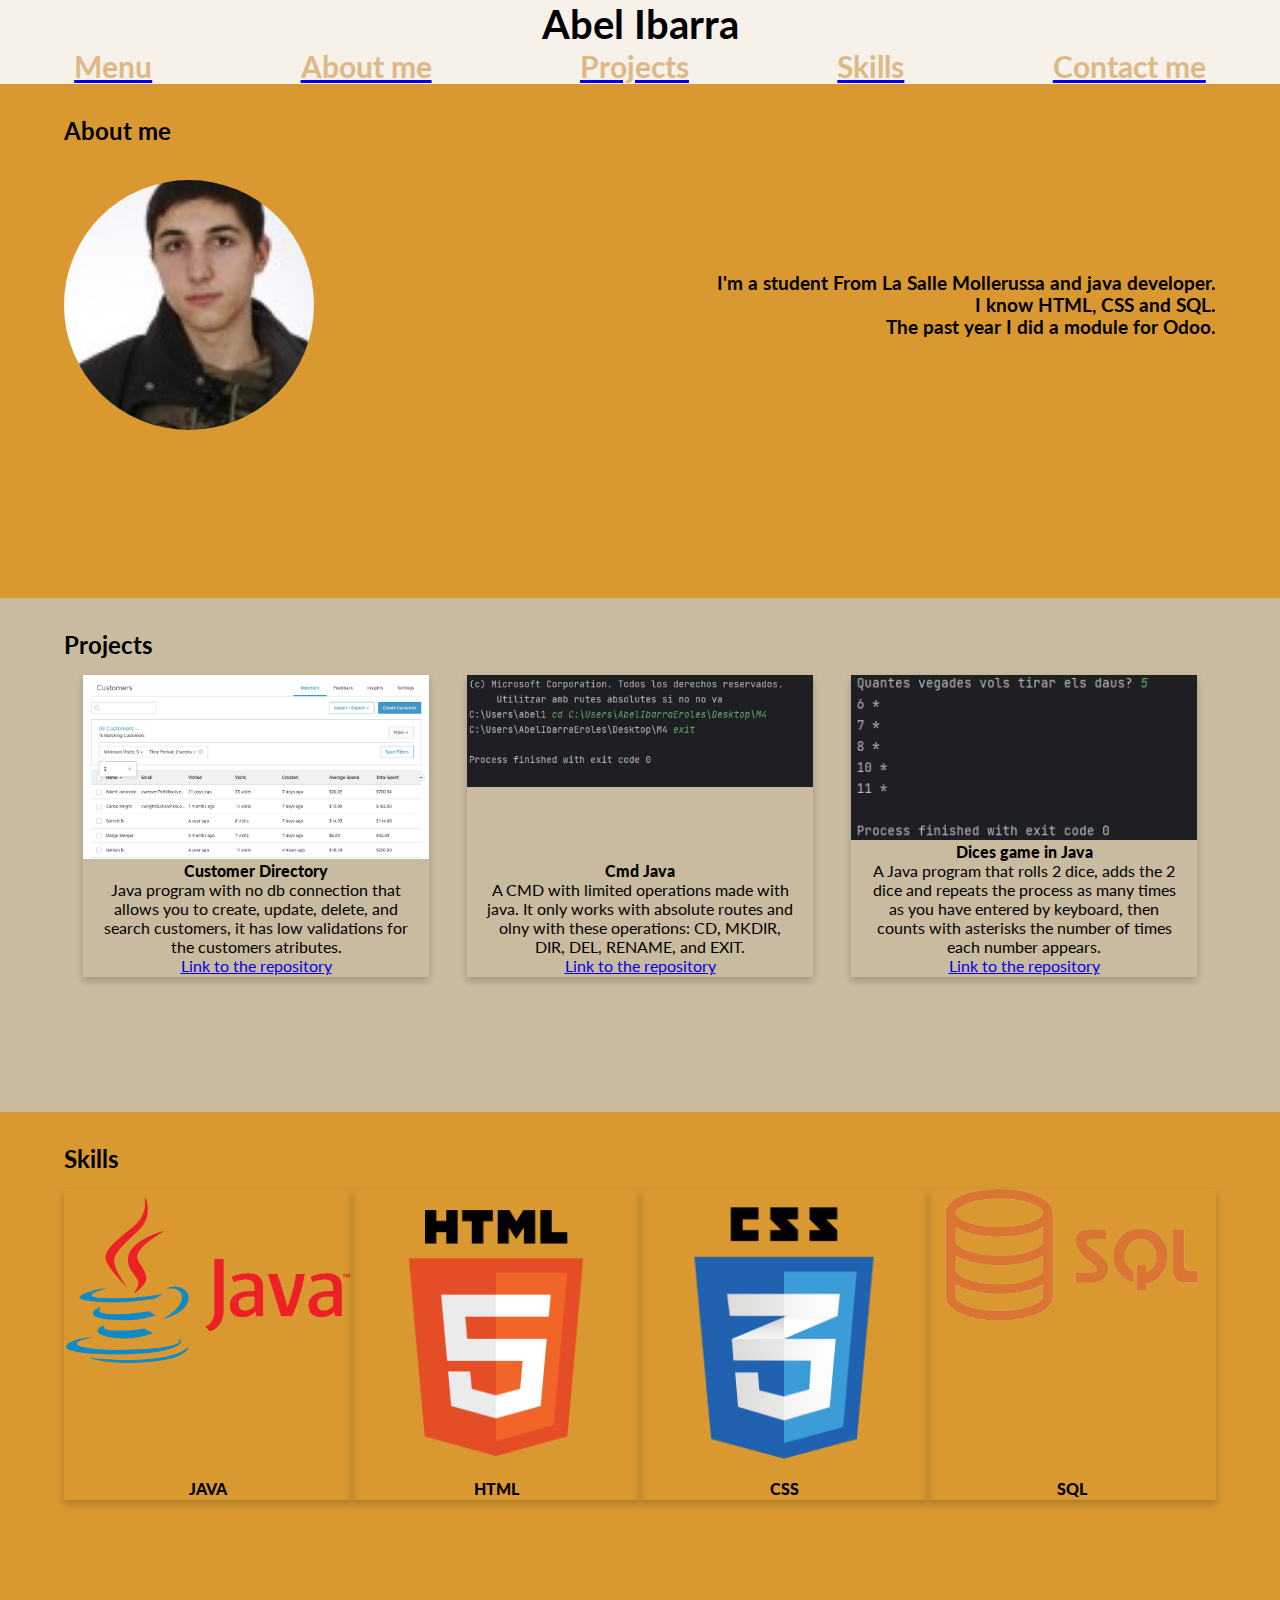
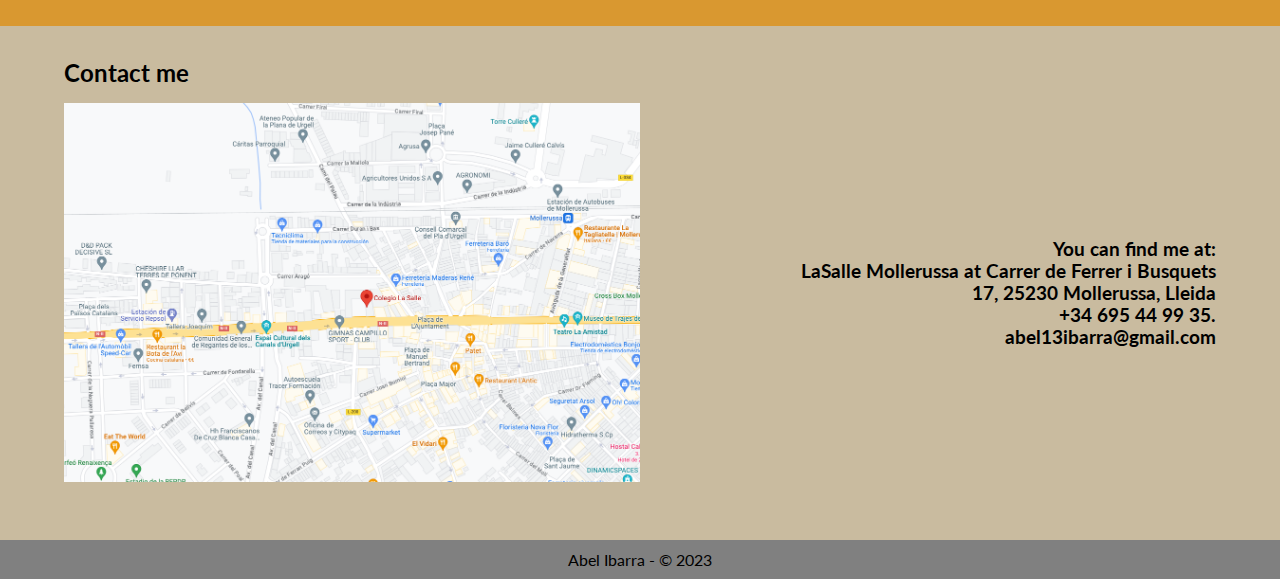
<file: index.html>
<html lang="es">

<head>
    <meta charset="UTF-8">
    <meta name="viewport" content="width=device-width, initial-scale=1.0">
    <title>Abel Ibarra</title>
    <link rel="preconnect" href="https://fonts.googleapis.com">
    <link rel="preconnect" href="https://fonts.gstatic.com" crossorigin>
    <link href="https://fonts.googleapis.com/css2?family=Lato&display=swap" rel="stylesheet">
    <link href="img/f1.jpg" rel="icon">
    <link href="style.css" rel="stylesheet">
</head>

<body>
    <header>
        <div class="flex-container">
            <h1 class="Nom_header">Abel Ibarra</h1>
        </div>
        <nav class="flex-container" id="menu">
            <div>
                <a href="#menu"> <!-- Et porte a un item amb el id que demanis -->
                    <h2 style="color: burlywood;">Menu</h2>
                </a>
            </div>
            <div>
                <a href="#about_me">
                    <h2 style="color: burlywood;">About me</h2>
                </a>
            </div>
            <div>
                <a href="#projectes">
                    <h2 style="color: burlywood;">Projects</h2>
                </a>
            </div>
            <div>
                <a href="#skills">
                    <h2 style="color: burlywood;">Skills</h2>
                </a>
            </div>
            <div>
                <a href="#contact_me">
                    <h2 style="color: burlywood;">Contact me</h2>
                </a>
            </div>
        </nav>
    </header>
    <section class="about_me default-section bg-light" id="about_me">
        <div class="section-title">
            <h2>About me</h2>
            <br>
        </div>
        <div class="about_me_content">
            <div>
                <img class="photo" src="img/f1.jpg" alt="Foto introductoria del perfil">
            </div>
            <div class="texte">
                <h3>I'm a student From La Salle Mollerussa and java developer.<br>
                    I know HTML, CSS and SQL.<br>
                    The past year I did a module for Odoo.</h3>
                <!-- els &nbsp;&nbsp;&nbsp;&nbsp; son espais en blanc -->
            </div>
        </div>
    </section>

    <section class="projectes default-section bg-dark" id="projectes">
        <div class="section-title">
            <h2>Projects</h2>
        </div>
        <div class="caixes_projectes">
            <!-- https://www.w3schools.com/howto/howto_css_cards.asp targetes-->
            <div class="card">
                <img class="card1_photo" src="img/customer_directory.png" alt="Avatar" style="width:100%">
                <div class="container">
                    <h4 class="Titol_customer_directory"><b>Customer <!-- la b es negreta-->
                            Directory</b></h4>
                    <p>Java program with no db connection that allows you to <!-- La p es per ordenar en parrafs-->
                        create, update, delete, and search
                        customers, it has low validations for the customers
                        atributes.<br>
                        <a href="https://github.com/abdel1311fatah/customer-directory">Link
                            to the repository</a>
                    </p>
                </div>
            </div>
            <div class="card">
                <img class="card2_photo" src="img/cmd_java.png" alt="Avatar" style="width:100%">
                <div class="container">
                    <h4 class="Titol_CMD_intellij"><b>Cmd Java</b></h4>
                    <p>A CMD with limited operations made with java. It only
                        works with absolute routes and olny with
                        these operations: CD, MKDIR, DIR, DEL, RENAME, and
                        EXIT. <br>
                        <a href="https://github.com/abdel1311fatah/CMD_Intellij_M6_UF1">Link
                            to the repository</a>
                    </p>
                </div>
            </div>
            <div class="card">
                <img class="card3_photo" src="img/dices_game.png" alt="Avatar" style="width:100%">
                <div class="container">
                    <h4 class="Titol_joc_daus"><b>Dices game in Java</b></h4>
                    <p>A Java program that rolls 2 dice, adds the 2 dice and
                        repeats the
                        process
                        as many times as you have entered by keyboard, then
                        counts with asterisks the number of
                        times each number appears.<br>
                        <a href="https://github.com/abdel1311fatah/Practica_Daus_Roura">Link
                            to the repository</a>
                    </p>
                </div>
            </div>
        </div>

    </section>

    <section class="skills default-section bg-light" id="skills">

        <div class="section-title">
            <h2>Skills</h2>
        </div>
        <div class="caixes_skills">
            <!-- https://www.w3schools.com/howto/howto_css_cards.asp targetes-->
            <div class="card">
                <img class="Logo_java" src="img/Java-Logo.png" alt="Avatar" style="width:100%">
                <div class="container">
                    <h4 class="Carta_java"><b>JAVA</b></h4>
                </div>
            </div>
            <div class="card">
                <img class="Logo_html" src="img/Html-Logo.png" alt="Avatar" style="width:100%">
                <div class="container">
                    <h4 class="HTML"><b>HTML</b></h4>
                </div>
            </div>
            <div class="card">
                <img class="Logo_css" src="img/Css_logo.png" alt="Avatar" style="width:100%">
                <div class="container">
                    <h4 class="CSS"><b>CSS</b></h4>
                </div>
            </div>
            <div class="card">
                <img class="Logo_sql" src="img/Sql_logo.png" alt="Avatar" style="width:100%">
                <div class="container">
                    <h4 class="CSS"><b>SQL</b></h4>
                </div>
            </div>
        </div>

    </section>
    <section class="contact_me default-section bg-dark" id="contact_me">
        <div class="section-title">
            <h2>Contact me</h2>
        </div>
        <div class="contact_me_content">
            <div class="contact_me_content-map">
                <img class="map" src="img/mapa_lasalle.png" alt="Foto mapa de la salle">
            </div>
            <div class="contact_me_content-text">
                <h3 class="texte_contact_me">You can find me at: <br> LaSalle Mollerussa at Carrer de Ferrer i
                    Busquets <br> 17, 25230 Mollerussa, Lleida<br>
                    +34 695 44 99 35.<br>
                    abel13ibarra@gmail.com</h3>
            </div>
        </div>
    </section>

    <footer> <!-- El footer es un peu de pagina -->
        <p>Abel Ibarra - &copy; 2023</p>
    </footer>

</body>

</html>
</file>
<file: style.css>
* {
    margin: 0;
    padding: 0;
    font-family: 'Lato', sans-serif;
}

/* Treure els bordes i ficar lletra tipo lato */

body { /* Backgrounds per defecte */
    background-color: #F7F2E9;
}

.bg-light {
    background-color: #D99830;
}

.bg-dark {
    background-color: #C9BB9F;
}

.default-section {
    /* Titul de les seccions */
    padding: 32px 64px;
    min-height: 450px;
}

.section-title {
    /* Tituls de les seccions, a 16 px del fondo */
    margin-bottom: 16px;
}

.map {
    width: 100%; /* li done una amplada del 100 % al mapa de la salle */
}

.photo_and_name { /* fa la foto i el nom flexibles */
    display: flex;
}

.name {
    /* el nom al centre */
    text-align: center;
}

.photo {
    /*fa redona la foto, estableix el marge de l esquerra a 0, i li done una amplada de 250px */
    border-radius: 50%;
    margin-left: 0;
    width: 250px;
}

.about_me_content {
    display: flex;
    align-items: center;

    @media (max-width: 992px) {
        /* fa de if, si la pantalla te menys de 992 pixels fique el contingut en columna */
        flex-direction: column;
    }
}

.texte {
    /* la descripcio del about me */
    margin-left: auto;
    text-align: end;
}

.texte_contact_me {
    margin-left: auto;
    text-align: end;
}

.caixes_projectes {
    display: flex;
    flex-direction: row;
    justify-content: space-around;
    /* els hi done espai igual entre elles */

    @media (max-width: 769px) {
        flex-direction: column;
    }
}

.card {
    box-shadow: 0 4px 8px 0 rgba(0, 0, 0, 0.2);
    transition: 0.3s;
    width: 30%;
    /* Ajusta el ancho de la caja */
    height: 30%;
    height: auto;
    /* Deja la altura como "auto" para que se adapte a su contenido */
    display: flex;
    flex-direction: column;

    @media (max-width: 769px) {
        width: 100%;
    }
}

/* On mouse-over, add a deeper shadow */
.card:hover {
    box-shadow: 0 8px 16px 0 rgba(0, 0, 0, 0.2);
}

/* Ajusta el tamaño de las imágenes dentro de las cajas */
.card img {
    width: 50%;
    max-height: 40vh;
    /* Establece una altura máxima relativa al tamaño de la pantalla */
    object-fit: contain;
    /* Ajusta el tamaño de la imagen manteniendo su relación de aspecto sin recortar */
}

/* Ajusta el espacio dentro de la caja */
.container {
    padding: 2px 16px;
}

/* Ajusta el tamaño del texto */
.container h4,
.container p {
    font-size: 16px;
    /* Cambia el tamaño del texto según tus preferencias */
}

.caixes_skills {
    display: flex;
    flex-direction: row;
    justify-content: space-around;

    @media (max-width: 576px) {
        flex-direction: column;
    }
}

/* Ajusta el espacio dentro de la caja */
.container {
    padding: 2px 16px;
    margin-top: auto;
}

/* Ajusta el tamaño del texto */
.container h4,
.container p {
    font-size: 16px;
    /* Cambia el tamaño del texto según tus preferencias */
    text-align: center;
}

footer {
    /* lo del copy */
    background-color: gray;
    color: black;
    /* color de la lletra */
    text-align: center;
    padding: 10px;
}

.flex-container {
    /* per al nom i el menu */
    display: flex;
    justify-content: space-around;
    display: flex;
    flex-direction: row;
    font-size: 20px;
    text-align: center;
}

.contact_me_content {
    display: flex;
    align-items: center;
    justify-content: space-between;

    @media (max-width: 992px) {
        flex-direction: column;
    }
}

.contact_me_content-map {
    flex: 1 1 50%;
    /* el primer numero es un flex grow, si necessite ferse mes gran es podra fer mes gran, el segon numero es un flex-shrink, fa lo mateix pero en petit, i el 50 % 
    fa que inicialment la imatge ocupi un 50 % */
}

.contact_me_content-text {
    flex: 1 1 50%;
}

@media (max-width: 992px) {

    /* Si la pantalla fa menys de 992 de pixels fique la pagina en columna */
    .flex-container {
        flex-direction: column;
    }
}
</file>
